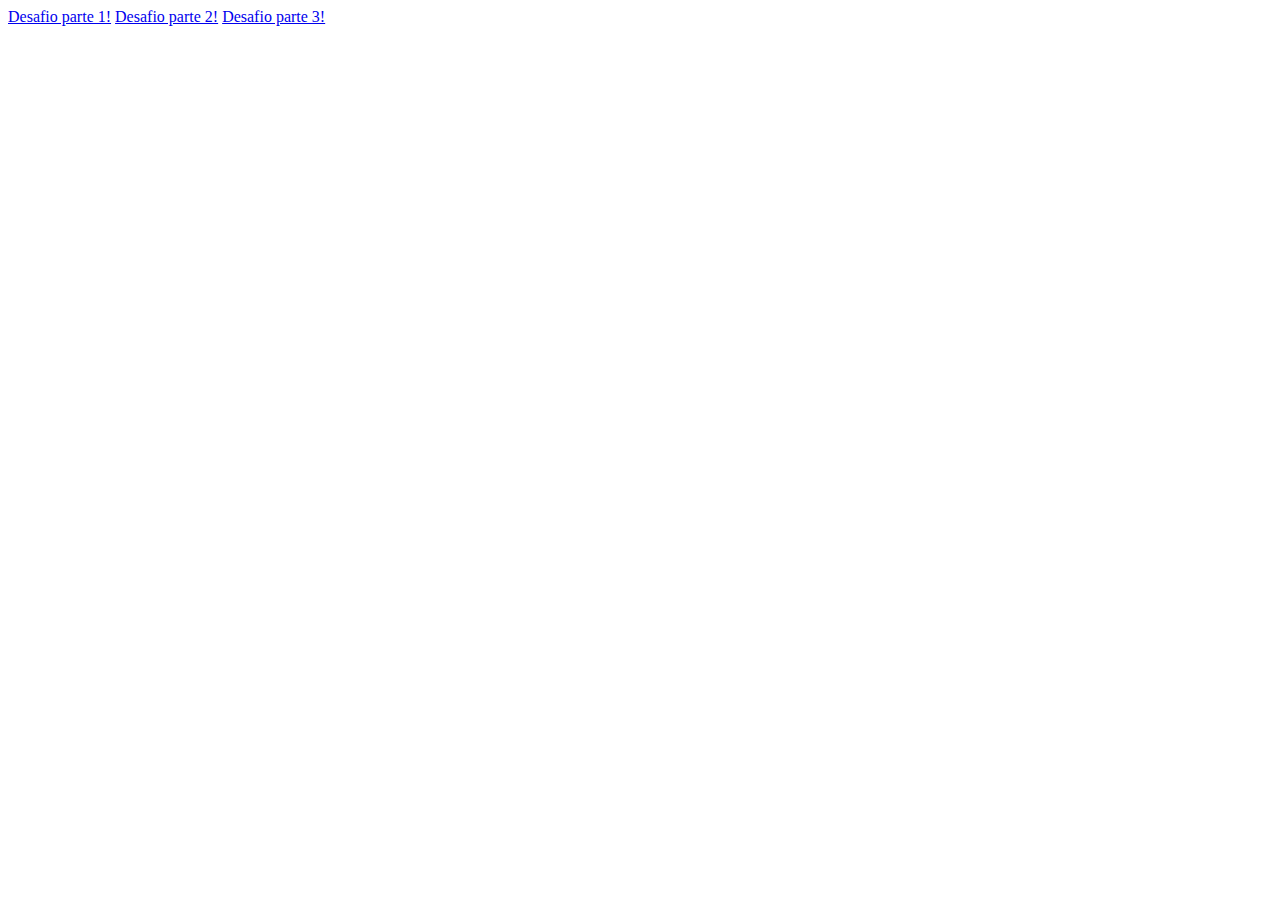
<file: index.html>
<!DOCTYPE html>
<html lang="en">
<head>
    <meta charset="UTF-8">
    <meta http-equiv="X-UA-Compatible" content="IE=edge">
    <meta name="viewport" content="width=device-width, initial-scale=1.0">
    <title>Document</title>
    <link rel="stylesheet" href="assets/css/styles.css">
</head>
<body>
<a href="part1.html" >Desafio parte 1!</a>
<a href="part2.html" >Desafio parte 2!</a>
<a href="part3.html" >Desafio parte 3!</a>
</body>

</html>
</file>
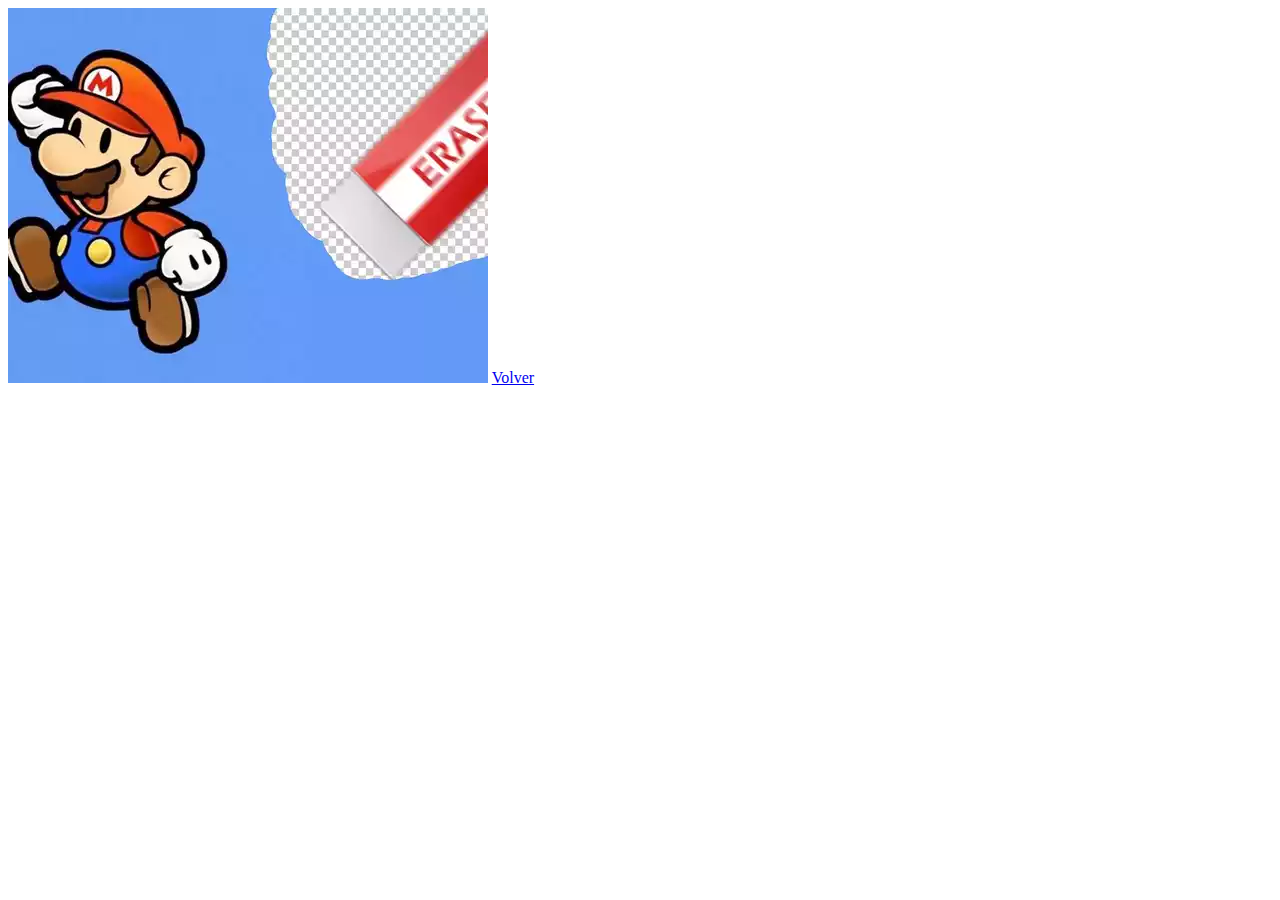
<file: part1.html>
<!DOCTYPE html>
<html>

<head>

</head>
<body>
    <img src="assets/img/Mario.webp" alt="It's a Mario" id="marioImg">
    <script src="assets/js/apps.js"></script>

    

    <a href="index.html">Volver</a>
</body>

</html>
</file>
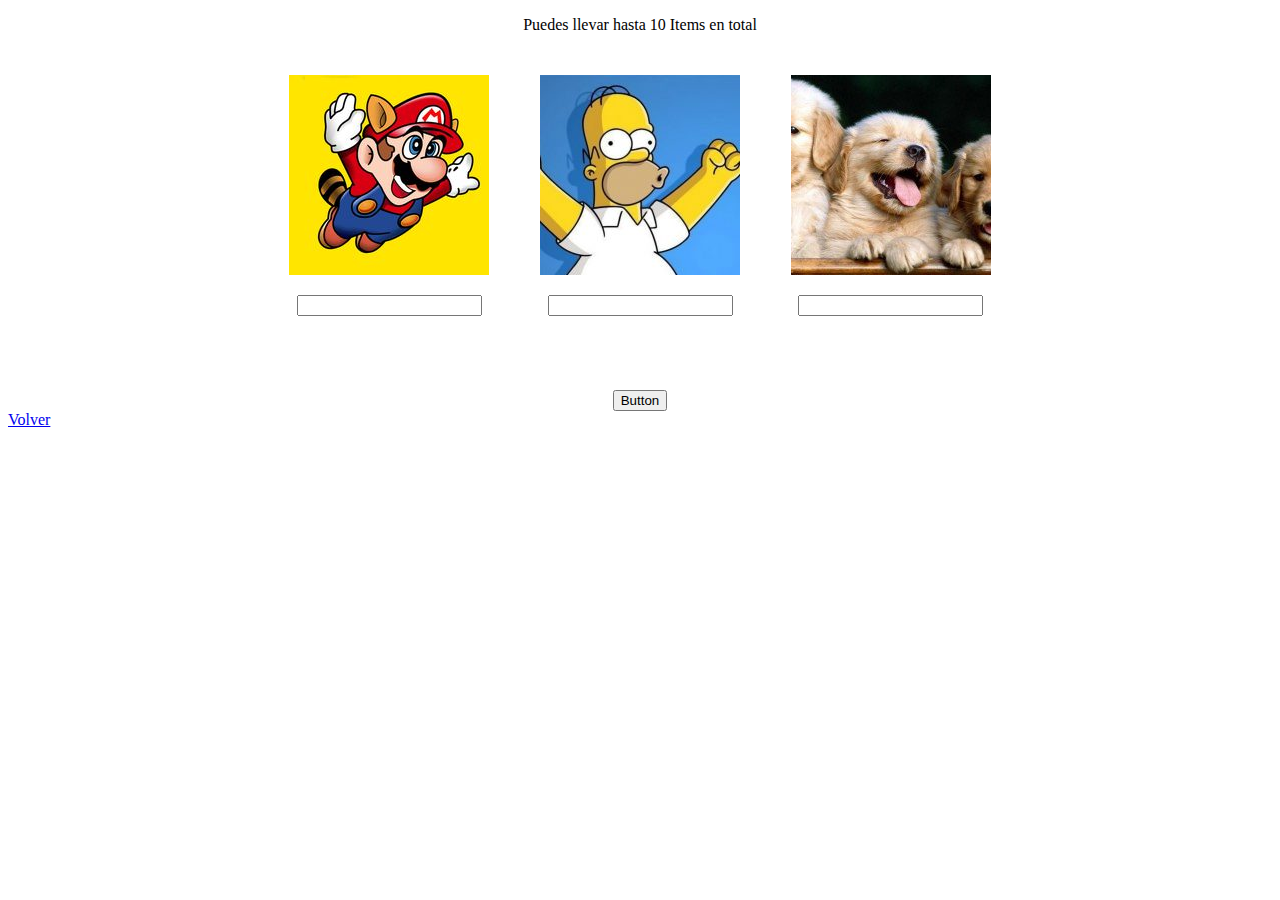
<file: part2.html>
<!DOCTYPE html>
<html lang="en">

<head>
    <meta charset="UTF-8">
    <meta http-equiv="X-UA-Compatible" content="IE=edge">
    <meta name="viewport" content="width=device-width, initial-scale=1.0">
    <title>Document</title>
    <link rel="stylesheet" href="assets/css/styles.css">
</head>

<body>
    <p>Puedes llevar hasta 10 Items en total</p>
    <div class="items">
        <div>
            <img src="assets/img/sticker1.jpg" alt="Mario Bross">
            <p>
                <input id="inputMario" type="text">
            </p>
        </div>
        <div>
            <img src="assets/img/sticker2.jpg" alt="Homer Simpsons">
            <p>
                <input id="inputHomer" type="text">
            </p>
        </div>
        <div>
            <img src="assets/img/sticker3.jpg" alt="puppy">
            <p>
                <input id="inputPuppys" type="text">
            </p>
        </div>

    </div>
    <div class="items-wning">
        <div>
            <p id="message"></p>
        </div>
        <div>
            <button onclick="validateElements()">Button</button>
        </div>
    </div>

    <a href="index.html">Volver</a>
    <script src="assets/js/apps.js"></script>
</body>

</html>
</file>
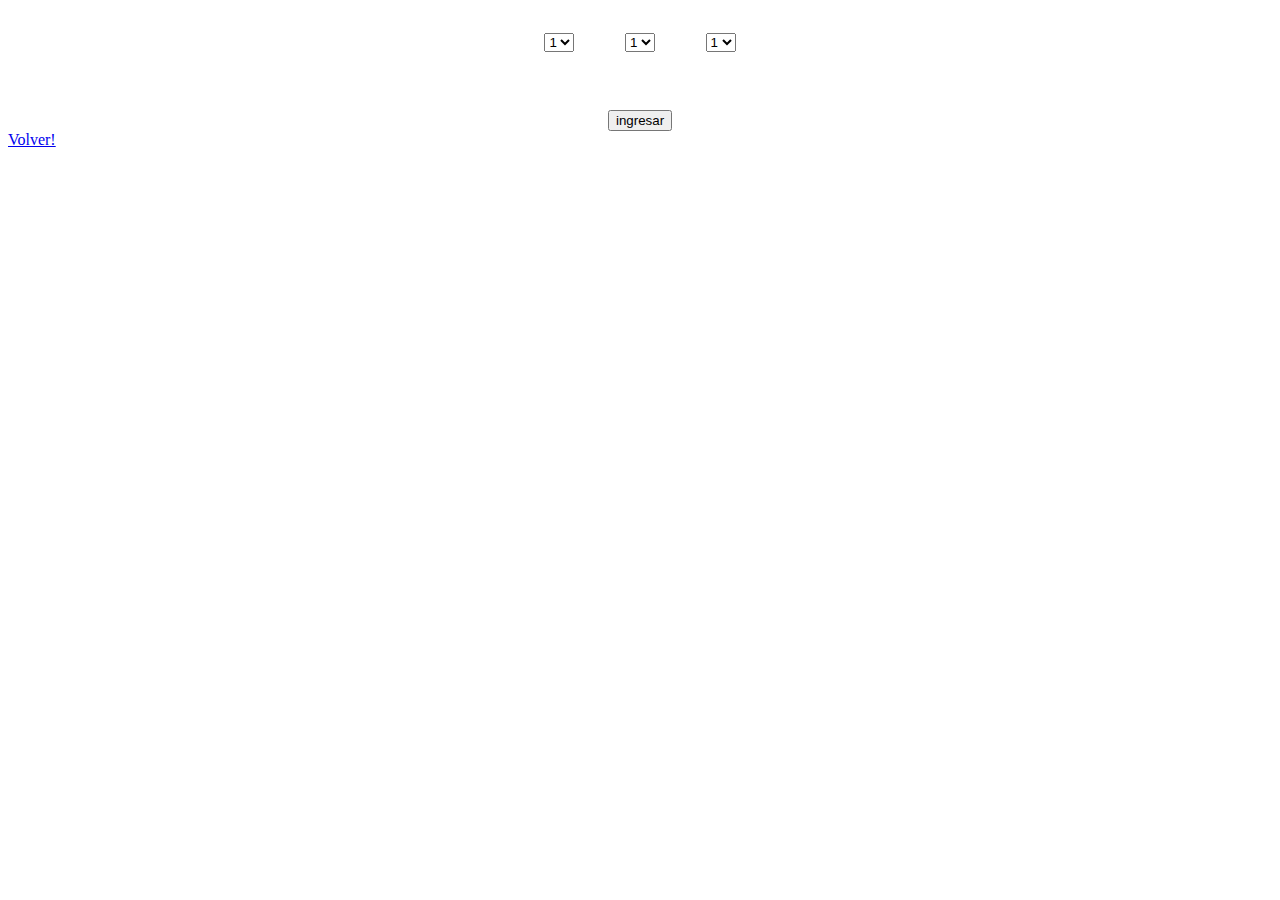
<file: part3.html>
<!DOCTYPE html>
<html lang="en">

<head>
    <meta charset="UTF-8">
    <meta http-equiv="X-UA-Compatible" content="IE=edge">
    <meta name="viewport" content="width=device-width, initial-scale=1.0">
    <title>Document</title>
    <link rel="stylesheet" href="assets/css/styles.css">
</head>

<body>
    <div class="items">
        <div>
            <select id="first-number">
                <option value="1">1</option>
                <option value="2">2</option>
                <option value="3">3</option>
                <option value="4">4</option>
                <option value="5">5</option>
                <option value="6">6</option>
                <option value="7">7</option>
                <option value="8">8</option>
                <option value="9">9</option>
                <option value="0">0</option>
            </select>
        </div>
        <div>
            <select id="second-number">
                <option value="1">1</option>
                <option value="2">2</option>
                <option value="3">3</option>
                <option value="4">4</option>
                <option value="5">5</option>
                <option value="6">6</option>
                <option value="7">7</option>
                <option value="8">8</option>
                <option value="9">9</option>
                <option value="0">0</option>
            </select>
        </div>
        <div>
            <select id="third-number">
                <option value="1">1</option>
                <option value="2">2</option>
                <option value="3">3</option>
                <option value="4">4</option>
                <option value="5">5</option>
                <option value="6">6</option>
                <option value="7">7</option>
                <option value="8">8</option>
                <option value="9">9</option>
                <option value="0">0</option>
            </select>
        </div>
    </div>
    <div class="items-wning">
        <div>
            <p id="validation"></p>
        </div>
        <div>
            <button onclick="numValidation()">ingresar</button>
        </div>
    </div>
    <a href="index.html">Volver!</a>
    <script src="assets/js/apps.js"></script>
</body>

</html>
</file>
<file: assets/css/styles.css>
.items {
  display: flex;
  justify-content: center;
  align-content: space-evenly;
}
.items div {
  margin: 2%;
}
p {
  display: flex;
  justify-content: center;
  align-items: center;
}

.btn-style {
  display: flex;
  justify-content: center;
  align-items: center;
}

.items-wning{
  display: flex;
  justify-content: center;
  align-items: center;  
  flex-flow: column nowrap;
}
</file>
